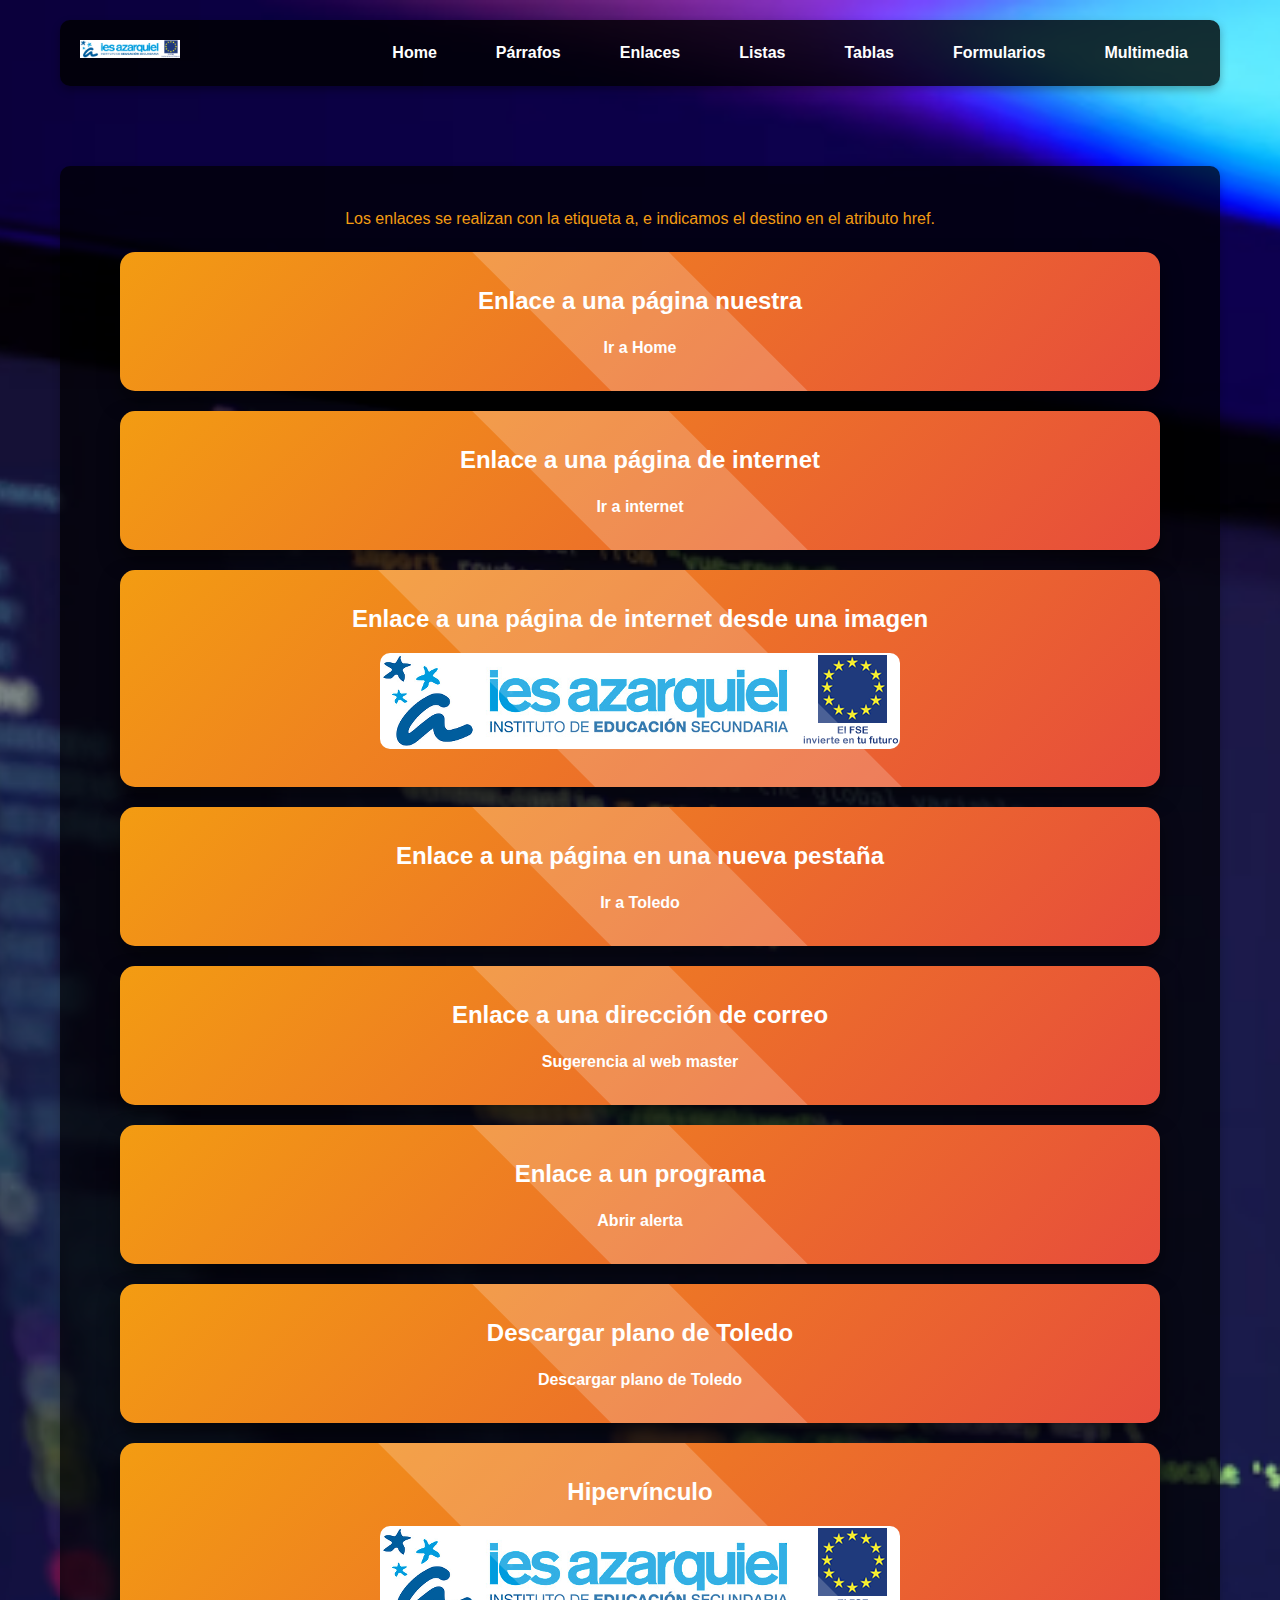
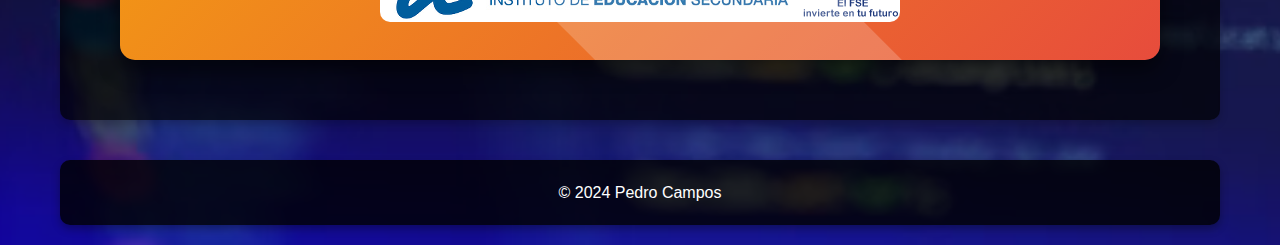
<file: enlaces.html>
<!DOCTYPE html>
<html lang="en">

<head>
    <meta charset="UTF-8">
    <meta name="viewport" content="width=device-width, initial-scale=1.0">
    <title>Curso HTML5-CSS3</title>
    <link rel="stylesheet" href="css/enlaces.css">
</head>

<body>
    <div class="container">
        <!-- Barra de navegación -->
        <header id="header">
            <div class="logo">
                <img src="img/logoiesfseif.png" alt="Logo" />
            </div>
            <nav>
                <ul class="nav-links">
                    <li><a href="index.html#home">Home</a></li>
                    <li><a href="parrafos.html#parrafos">Párrafos</a></li>
                    <li><a href="enlaces.html#enlaces">Enlaces</a></li>
                    <li><a href="listas.html#listas">Listas</a></li>
                    <li><a href="tablas.html#tablas">Tablas</a></li>
                    <li><a href="formularios.html#formularios">Formularios</a></li>
                    <li><a href="multimedia.html#multimedia">Multimedia</a></li>
                </ul>
                <div class="burger" id="btnmenu" onclick="toggleMenu()">
                    <div class="line1"></div>
                    <div class="line2"></div>
                    <div class="line3"></div>
                </div>
            </nav>
        </header>

        <!-- Contenido principal -->
        <main class="main-content">
            <section class="hero fade-in" id="enlaces">
                <p>Los enlaces se realizan con la etiqueta <span class="etiqueta">a</span>, e indicamos el destino en el atributo <span class="atributo">href</span>.</p>

                <!-- Caja de enlaces -->
                <div class="enlace-section">
                    <!-- Cada bloque de enlace está en una caja individual -->
                    <div class="enlace-box">
                        <h3>Enlace a una página nuestra</h3>
                        <p><a href="index.html">Ir a Home</a></p>
                    </div>

                    <div class="enlace-box">
                        <h3>Enlace a una página de internet</h3>
                        <p><a href="http://www.google.es">Ir a internet</a></p>
                    </div>

                    <div class="enlace-box">
                        <h3>Enlace a una página de internet desde una imagen</h3>
                        <p><a href="http://www.google.es"><img src="img/logoiesfseif.png" alt="logo" class="responsive-image"></a></p>
                    </div>

                    <div class="enlace-box">
                        <h3>Enlace a una página en una nueva pestaña</h3>
                        <p><a href="http://www.toledo.es" target="_blank">Ir a Toledo</a></p>
                    </div>

                    <div class="enlace-box">
                        <h3>Enlace a una dirección de correo</h3>
                        <p><a href="mailto:pedromiguelcamposanchez@gmail.com">Sugerencia al web master</a></p>
                    </div>

                    <div class="enlace-box">
                        <h3>Enlace a un programa</h3>
                        <p><a href="javascript:alert('Hola Pedro!')">Abrir alerta</a></p>
                    </div>

                    <div class="enlace-box">
                        <h3>Descargar plano de Toledo</h3>
                        <p><a href="pdf/mapatoledo.pdf">Descargar plano de Toledo</a></p>
                    </div>

                    <div class="enlace-box">
                        <h3>Hipervínculo</h3>
                        <p><a href="#top"><img src="img/logoiesfseif.png" alt="logo" class="responsive-image"></a></p>
                    </div>
                </div>
            </section>
        </main>

        <!-- Footer -->
        <footer>
            <p>&copy; 2024 Pedro Campos</p>
        </footer>
    </div>

    <!-- Script para la funcionalidad y efectos de menú -->
    <script src="js/enlaces.js"></script>
</body>

</html>
</file>
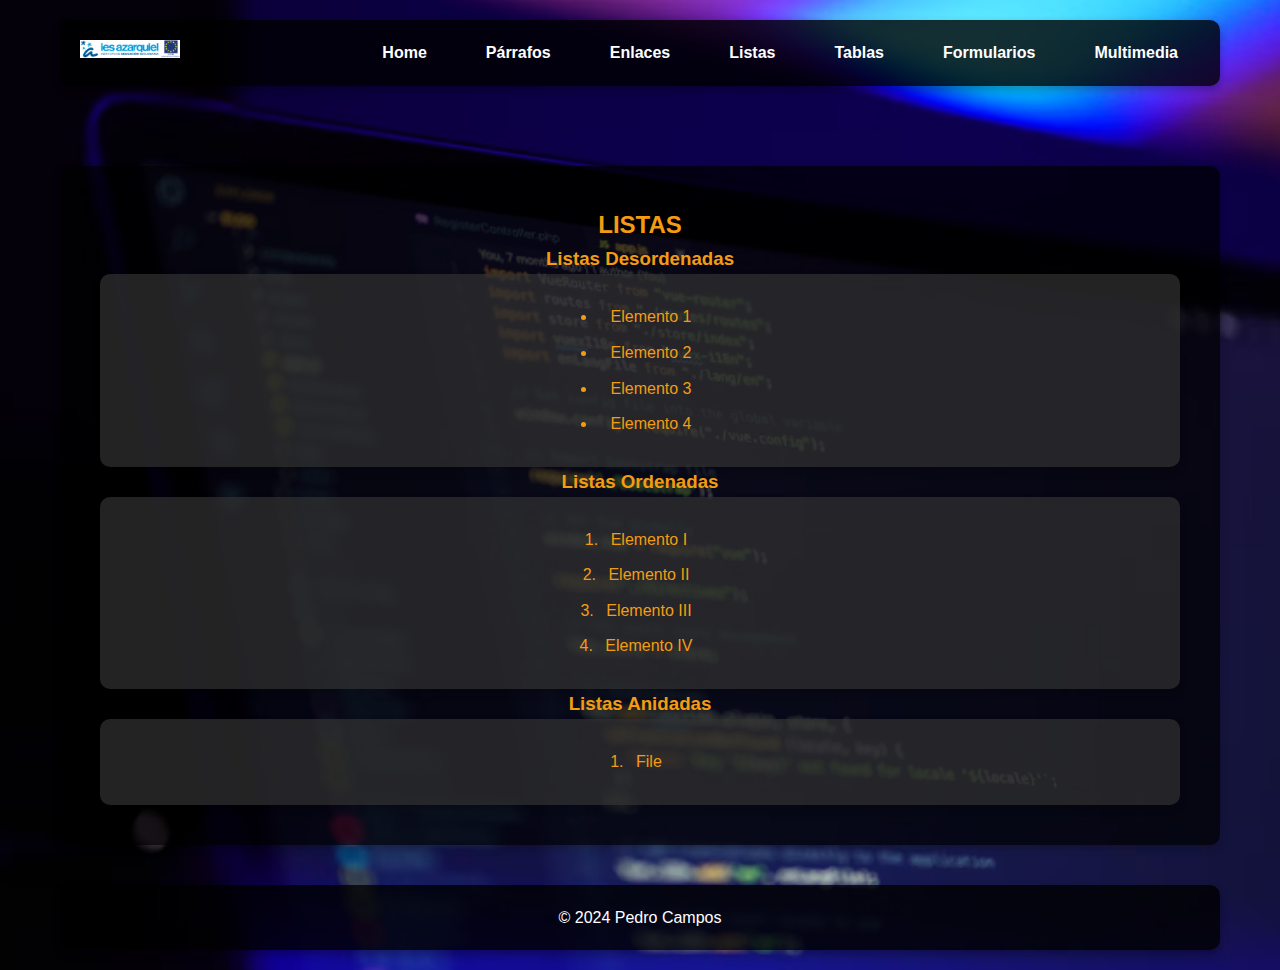
<file: listas.html>
<!DOCTYPE html>
<html lang="en">

<head>
    <meta charset="UTF-8">
    <meta name="viewport" content="width=device-width, initial-scale=1.0">
    <title>Curso HTML5-CSS3</title>
    <link rel="stylesheet" href="css/listas.css">
</head>

<body>
    <div class="container">
        <!-- Barra de navegación -->
        <header id="header">
            <div class="logo">
                <img src="img/logoiesfseif.png" alt="Logo" />
            </div>
            <nav>
                <ul class="nav-links">
                    <li><a href="index.html#home">Home</a></li>
                    <li><a href="parrafos.html#parrafos">Párrafos</a></li>
                    <li><a href="enlaces.html#enlaces">Enlaces</a></li>
                    <li><a href="listas.html#listas">Listas</a></li>
                    <li><a href="tablas.html#tablas">Tablas</a></li>
                    <li><a href="formularios.html#formularios">Formularios</a></li>
                    <li><a href="multimedia.html#multimedia">Multimedia</a></li>
                </ul>
                <div class="burger" id="btnmenu" onclick="toggleMenu()">
                    <div class="line1"></div>
                    <div class="line2"></div>
                    <div class="line3"></div>
                </div>
            </nav>
        </header>

        <!-- Contenido principal -->
        <main class="main-content">
            <section class="hero fade-in" id="home">
                <div id="listas" class="content">
                    <h2>LISTAS</h2>

                    <h3>Listas Desordenadas</h3>
                    <ul class="custom-ul">
                        <li><a href="https://www.google.com" target="_blank">Elemento 1</a></li>
                        <li><a href="#seccion-destino">Elemento 2</a></li>
                        <li><a href="https://www.wikipedia.org" target="_blank">Elemento 3</a></li>
                        <li><a href="#footer">Elemento 4</a></li>
                    </ul>

                    <section class="listas">
                        <h3>Listas Ordenadas</h3>
                        <ol class="custom-ol">
                            <li><a href="#">Elemento I</a></li>
                            <li><a href="#">Elemento II</a></li>
                            <li><a href="#">Elemento III</a></li>
                            <li><a href="#">Elemento IV</a></li>
                        </ol>
                    </section>

                    <h3>Listas Anidadas</h3>
                    <ol class="custom-nested-ul">
                        <li><a href="#">File</a>
                            <ul>
                                <li><a href="#">Preferencias</a>
                                    <ul>
                                        <li><a href="#">Perfil</a></li>
                                        <li><a href="#">Ajustes</a></li>
                                    </ul>
                                </li>
                                <li><a href="#">Open Recent</a>
                                    <ul>
                                        <li><a href="#">More</a></li>
                                        <li><a href="#">Clean</a></li>
                                    </ul>
                                </li>
                            </ul>
                        </li>
                    </ol>
                </div>
            </section>
        </main>

        <!-- Footer -->
        <footer>
            <p>&copy; 2024 Pedro Campos</p>
        </footer>
    </div>

    <!-- Script para la funcionalidad y efectos de menú -->
    <script src="js/listas.js"></script>
</body>

</html>
</file>
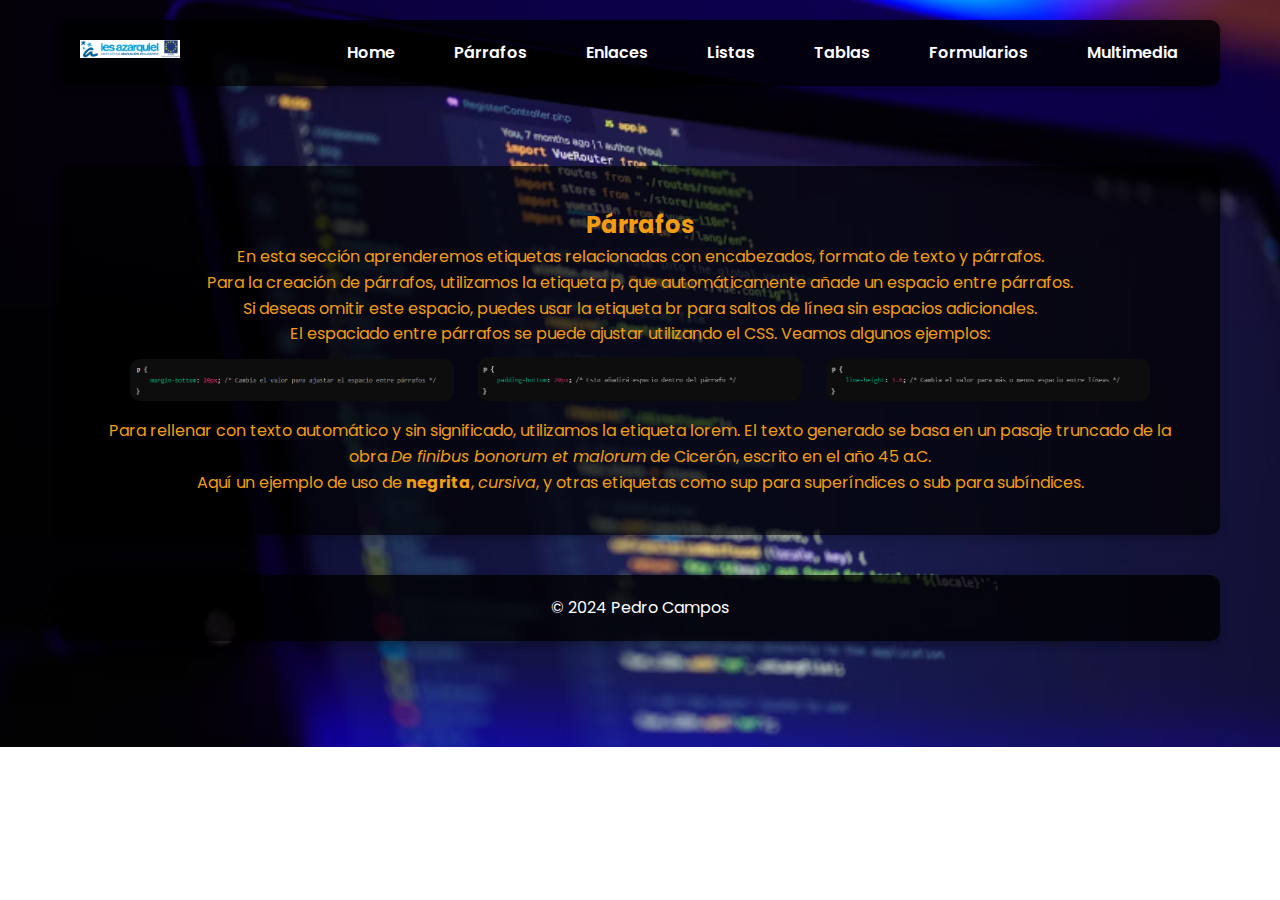
<file: parrafos.html>
<!DOCTYPE html>
<html lang="en">

<head>
    <meta charset="UTF-8">
    <meta name="viewport" content="width=device-width, initial-scale=1.0">
    <title>Curso HTML5-CSS3</title>
    <link rel="stylesheet" href="css/parrafos.css">
    <link href="https://fonts.googleapis.com/css2?family=Poppins:wght@400;600&display=swap" rel="stylesheet">
</head>

<body>
    <div class="container">
        <!-- Barra de navegación -->
        <header id="header">
            <div class="logo">
                <img src="img/logoiesfseif.png" alt="Logo">
            </div>
            <nav>
                <ul class="nav-links">
                    <li><a href="index.html#home">Home</a></li>
                    <li><a href="parrafos.html#parrafos">Párrafos</a></li>
                    <li><a href="enlaces.html#enlaces">Enlaces</a></li>
                    <li><a href="listas.html#listas">Listas</a></li>
                    <li><a href="tablas.html#tablas">Tablas</a></li>
                    <li><a href="formularios.html#formularios">Formularios</a></li>
                    <li><a href="multimedia.html#multimedia">Multimedia</a></li>
                </ul>
                <div class="burger" id="btnmenu" onclick="toggleMenu()">
                    <div class="line1"></div>
                    <div class="line2"></div>
                    <div class="line3"></div>
                </div>
            </nav>
        </header>

        <!-- Contenido principal -->
        <main class="main-content">
            <section id="parrafos">
                <h2>Párrafos</h2>
                <p>En esta sección aprenderemos etiquetas relacionadas con encabezados, formato de texto y párrafos.</p>
                <p>Para la creación de párrafos, utilizamos la etiqueta <span class="etiqueta">p</span>, que automáticamente añade un espacio entre párrafos.</p>
                <p>Si deseas omitir este espacio, puedes usar la etiqueta <span class="etiqueta">br</span> para saltos de línea sin espacios adicionales.</p>
                <p>El espaciado entre párrafos se puede ajustar utilizando el CSS. Veamos algunos ejemplos:</p>
                <div class="images">
                    <img src="img/Margen de parrafos 1.png" alt="Margen de párrafos 1">
                    <img src="img/Margen de parrafos 2.png" alt="Margen de párrafos 2">
                    <img src="img/Margen de parrafos 3.png" alt="Margen de párrafos 3">
                </div>
                <p>Para rellenar con texto automático y sin significado, utilizamos la etiqueta <span class="etiqueta">lorem</span>. El texto generado se basa en un pasaje truncado de la obra <em>De finibus bonorum et malorum</em> de Cicerón, escrito en el año 45 a.C.</p>
                <p>Aquí un ejemplo de uso de <strong>negrita</strong>, <em>cursiva</em>, y otras etiquetas como <span class="etiqueta">sup</span> para superíndices o <span class="etiqueta">sub</span> para subíndices.</p>
            </section>
        </main>

        <!-- Footer -->
        <footer>
            <p>&copy; 2024 Pedro Campos</p>
        </footer>
    </div>

    <!-- Script para el menú -->
    <script src="js/parrafos.js"></script>
</body>

</html>
</file>
<file: css/enlaces.css>
/* Reset general */
* {
    margin: 0;
    padding: 0;
    box-sizing: border-box;
    font-family: 'Poppins', sans-serif;
}

/* Estilos generales del body */
body {
    background-image: url('../img/Encabezadoprograma.png');
    background-size: cover;
    background-position: center;
    background-repeat: no-repeat;
    color: #f39c12;
    font-size: 16px;
    line-height: 1.6;
    animation: fadeInBackground 2s ease-in-out;
}

/* Animación del fondo */
@keyframes fadeInBackground {
    from {
        opacity: 0;
    }
    to {
        opacity: 1;
    }
}

/* Contenedor principal */
.container {
    max-width: 1200px;
    margin: 0 auto;
    padding: 20px;
}

/* Cabecera */
header {
    background-color: rgba(0, 0, 0, 0.8);
    color: white;
    display: flex;
    justify-content: space-between;
    align-items: center;
    padding: 20px;
    border-radius: 10px;
    box-shadow: 0 4px 8px rgba(0, 0, 0, 0.3);
    transition: background-color 0.5s ease;
}

.logo img {
    max-width: 100px;
    transition: transform 0.5s ease;
}

.logo img:hover {
    transform: rotate(360deg);
}

nav ul {
    list-style: none;
    display: flex;
    justify-content: flex-end;
    gap: 15px;
}

nav ul li {
    margin-left: 20px;
}

nav ul li a {
    text-decoration: none;
    color: white;
    font-weight: 600;
    padding: 8px 12px;
    border-radius: 4px;
    transition: background-color 0.3s ease, transform 0.3s ease;
}

nav ul li a:hover {
    background-color: #f39c12;
    transform: scale(1.1);
}

/* Estilos para el botón del menú en pantallas pequeñas */
.burger {
    display: none;
}

#btnmenu {
    font-size: 30px;
    cursor: pointer;
    display: none;
    color: white;
}

.burger div {
    width: 25px;
    height: 3px;
    background-color: white;
    margin: 5px;
    transition: background-color 0.5s ease;
}

/* Cambia color de líneas al hover */
.burger:hover div {
    background-color: #f39c12;
}

/* Contenido principal */
.main-content {
    margin-top: 80px;
    padding: 40px;
    background-color: rgba(0, 0, 0, 0.7);
    box-shadow: 0 4px 8px rgba(0, 0, 0, 0.2);
    border-radius: 10px;
    text-align: center;
    animation: fadeInContent 1.5s ease-in-out;
}

/* Animación de contenido principal */
@keyframes fadeInContent {
    from {
        transform: translateY(50px);
        opacity: 0;
    }
    to {
        transform: translateY(0);
        opacity: 1;
    }
}

/* Sección de enlaces */
.enlace-box {
    background: linear-gradient(135deg, #f39c12, #e74c3c);
    color: white;
    padding: 30px;
    margin: 20px;
    border-radius: 15px;
    transition: transform 0.5s ease, box-shadow 0.5s ease;
    box-shadow: 0 10px 20px rgba(0, 0, 0, 0.5);
    position: relative;
    overflow: hidden;
}

.enlace-box:before {
    content: '';
    position: absolute;
    top: 0;
    left: -100%;
    width: 300%;
    height: 100%;
    background: rgba(255, 255, 255, 0.2);
    transform: rotate(45deg);
    transition: left 0.7s ease;
}

.enlace-box:hover:before {
    left: 100%;
}

.enlace-box:hover {
    transform: translateY(-10px) scale(1.05);
    box-shadow: 0 15px 30px rgba(0, 0, 0, 0.6);
}

.enlace-box h3 {
    margin-bottom: 15px;
    font-size: 24px;
}

.enlace-box p a {
    color: white;
    font-weight: bold;
    text-decoration: none;
    transition: color 0.3s ease, transform 0.3s ease;
}

.enlace-box p a:hover {
    color: black;
    transform: scale(1.1);
}

/* Estilos para las imágenes dentro de los enlaces */
.responsive-image {
    max-width: 100%;
    border-radius: 10px;
    transition: transform 0.5s ease, box-shadow 0.5s ease;
}

.responsive-image:hover {
    transform: scale(1.1);
    box-shadow: 0 8px 16px rgba(0, 0, 0, 0.3);
}

/* Footer */
footer {
    background-color: rgba(0, 0, 0, 0.8);
    color: white;
    text-align: center;
    padding: 20px 0;
    margin-top: 40px;
    border-radius: 10px;
    box-shadow: 0 4px 8px rgba(0, 0, 0, 0.3);
    animation: fadeInFooter 1s ease-in-out;
}

/* Animación del footer */
@keyframes fadeInFooter {
    from {
        opacity: 0;
    }
    to {
        opacity: 1;
    }
}
</file>
<file: css/listas.css>
/* Reset general */
* {
    margin: 0;
    padding: 0;
    box-sizing: border-box;
    font-family: 'Poppins', sans-serif;
}

/* Estilos generales del body */
body {
    background-image: url('../img/Encabezadoprograma.png'); /* Imagen de fondo */
    background-size: cover; /* Cubre todo el fondo */
    background-position: center; /* Centra la imagen */
    background-repeat: no-repeat; /* Evita que la imagen se repita */
    color: #f39c12; /* Color del texto en orangered */
    font-size: 16px;
    line-height: 1.6;
}

/* Contenedor principal */
.container {
    max-width: 1200px;
    margin: 0 auto;
    padding: 20px;
}

/* Cabecera */
header {
    background-color: rgba(0, 0, 0, 0.8);
    color: white;
    display: flex;
    justify-content: space-between;
    align-items: center;
    padding: 20px;
    border-radius: 10px;
    box-shadow: 0 4px 8px rgba(0, 0, 0, 0.3);
}

.logo img {
    max-width: 100px;
}

nav ul {
    list-style: none;
    display: flex;
    justify-content: flex-end;
    gap: 15px;
    margin-right: 10px;
}

nav ul li {
    margin-left: 20px;
}

nav ul li a {
    text-decoration: none;
    color: white;
    font-weight: 600;
    padding: 8px 12px;
    border-radius: 4px;
    transition: background-color 0.3s ease;
}

nav ul li a:hover {
    background-color: #f39c12;
}

/* Estilos para el botón del menú en pantallas pequeñas */
.burger {
    display: none;
}

#btnmenu {
    font-size: 30px;
    cursor: pointer;
    display: none;
    color: white;
}

.burger div {
    width: 25px;
    height: 3px;
    background-color: white;
    margin: 5px;
}

/* Contenido principal */
.main-content {
    margin-top: 80px;
    padding: 40px;
    background-color: rgba(0, 0, 0, 0.7);
    box-shadow: 0 4px 8px rgba(0, 0, 0, 0.2);
    border-radius: 10px;
    text-align: center;
}

/* Estilos para las listas */
.custom-ul, .custom-ol, .custom-nested-ul {
    padding: 20px;
    border-radius: 10px;
    background: rgba(50, 50, 50, 0.7);
    box-shadow: 0 4px 8px rgba(0, 0, 0, 0.2);
    list-style-position: inside;
    transition: transform 0.3s;
}

.custom-ul li, .custom-ol li, .custom-nested-ul li {
    margin: 10px 0;
}

.custom-ul li a, .custom-ol li a, .custom-nested-ul li a {
    text-decoration: none;
    color: #f39c12;
    padding: 8px;
    border-radius: 5px;
    transition: background-color 0.3s;
}

.custom-ul li a:hover, .custom-ol li a:hover, .custom-nested-ul li a:hover {
    background-color: rgba(243, 156, 18, 0.3);
}

/* Efecto de elevación en las listas al pasar el ratón */
.custom-ul:hover, .custom-ol:hover, .custom-nested-ul:hover {
    transform: scale(1.02);
}

/* Footer */
footer {
    background-color: rgba(0, 0, 0, 0.8);
    color: white;
    text-align: center;
    padding: 20px 0;
    margin-top: 40px;
    border-radius: 10px;
    box-shadow: 0 4px 8px rgba(0, 0, 0, 0.3);
}

footer p {
    margin: 0;
}

/* Media queries para pantallas pequeñas */
@media (max-width: 768px) {
    nav ul {
        display: none;
        flex-direction: column;
        align-items: center;
    }

    .burger {
        display: block;
        cursor: pointer;
    }

    #btnmenu {
        display: block;
    }

    nav ul li {
        margin: 10px 0;
    }
}

/* Scroll suave */
html {
    scroll-behavior: smooth;
}
</file>
<file: css/parrafos.css>
/* Reset general */
* {
    margin: 0;
    padding: 0;
    box-sizing: border-box;
    font-family: 'Poppins', sans-serif;
}

/* Estilos generales del body */
body {
    background-image: url('../img/Encabezadoprograma.png'); /* Imagen de fondo */
    background-size: cover; /* Cubre todo el fondo */
    background-position: center; /* Centra la imagen */
    background-repeat: no-repeat; /* Evita que la imagen se repita */
    color: #f39c12; /* Color del texto en orangered */
    font-size: 16px;
    line-height: 1.6;
}

/* Contenedor principal */
.container {
    max-width: 1200px;
    margin: 0 auto;
    padding: 20px;
}

/* Cabecera */
header {
    background-color: rgba(0, 0, 0, 0.8);
    color: white;
    display: flex;
    justify-content: space-between;
    align-items: center;
    padding: 20px;
    border-radius: 10px;
    box-shadow: 0 4px 8px rgba(0, 0, 0, 0.3);
}

.logo img {
    max-width: 100px;
}

nav ul {
    list-style: none;
    display: flex;
    justify-content: flex-end;
    gap: 15px;
    margin-right: 10px;
}

nav ul li {
    margin-left: 20px;
}

nav ul li a {
    text-decoration: none;
    color: white;
    font-weight: 600;
    padding: 8px 12px;
    border-radius: 4px;
    transition: background-color 0.3s ease;
}

nav ul li a:hover {
    background-color: #f39c12;
}

/* Estilos para el botón del menú en pantallas pequeñas */
.burger {
    display: none;
}

#btnmenu {
    font-size: 30px;
    cursor: pointer;
    display: none;
    color: white;
}

.burger div {
    width: 25px;
    height: 3px;
    background-color: white;
    margin: 5px;
}

/* Contenido principal */
.main-content {
    margin-top: 80px;
    padding: 40px;
    background-color: rgba(0, 0, 0, 0.7);
    box-shadow: 0 4px 8px rgba(0, 0, 0, 0.2);
    border-radius: 10px;
    text-align: center;
}

/* Estilos para la sección Hero */
.hero {
    background: linear-gradient(rgba(0, 0, 0, 0.5), rgba(0, 0, 0, 0.5)), url('../img/hero-bg.jpg') center/cover no-repeat;
    padding: 100px 20px;
    color: white;
    text-align: center;
    border-radius: 10px;
    opacity: 0;
    animation: fadeIn 1s forwards;
}

/* Animación para Hero */
@keyframes fadeIn {
    from {
        opacity: 0;
    }
    to {
        opacity: 1;
    }
}

#home {
    background-color: rgba(50, 50, 50, 0.7);
    padding: 20px;
    border-radius: 10px;
    transition: background-color 0.5s ease;
}

#home:hover {
    background-color: rgba(255, 165, 0, 0.7);
}

/* Sección de imágenes */
.images img {
    max-width: 30%;
    margin: 10px;
    border-radius: 10px;
    transition: transform 0.3s ease;
}

.images img:hover {
    transform: scale(1.1);
}

/* Estilos para las imágenes del contenido */
.home-content {
    margin-top: 40px;
}

.home-content img {
    max-width: 80%;
    height: auto;
    border-radius: 10px;
    display: block;
    margin: 0 auto;
}

/* Footer */
footer {
    background-color: rgba(0, 0, 0, 0.8);
    color: white;
    text-align: center;
    padding: 20px 0;
    margin-top: 40px;
    border-radius: 10px;
    box-shadow: 0 4px 8px rgba(0, 0, 0, 0.3);
}

footer p {
    margin: 0;
}

/* Media queries para pantallas pequeñas */
@media (max-width: 768px) {
    nav ul {
        display: none;
        flex-direction: column;
        align-items: center;
    }

    .burger {
        display: block;
        cursor: pointer;
    }

    #btnmenu {
        display: block;
    }

    nav ul li {
        margin: 10px 0;
    }
}

/* Scroll suave */
html {
    scroll-behavior: smooth;
}
</file>
